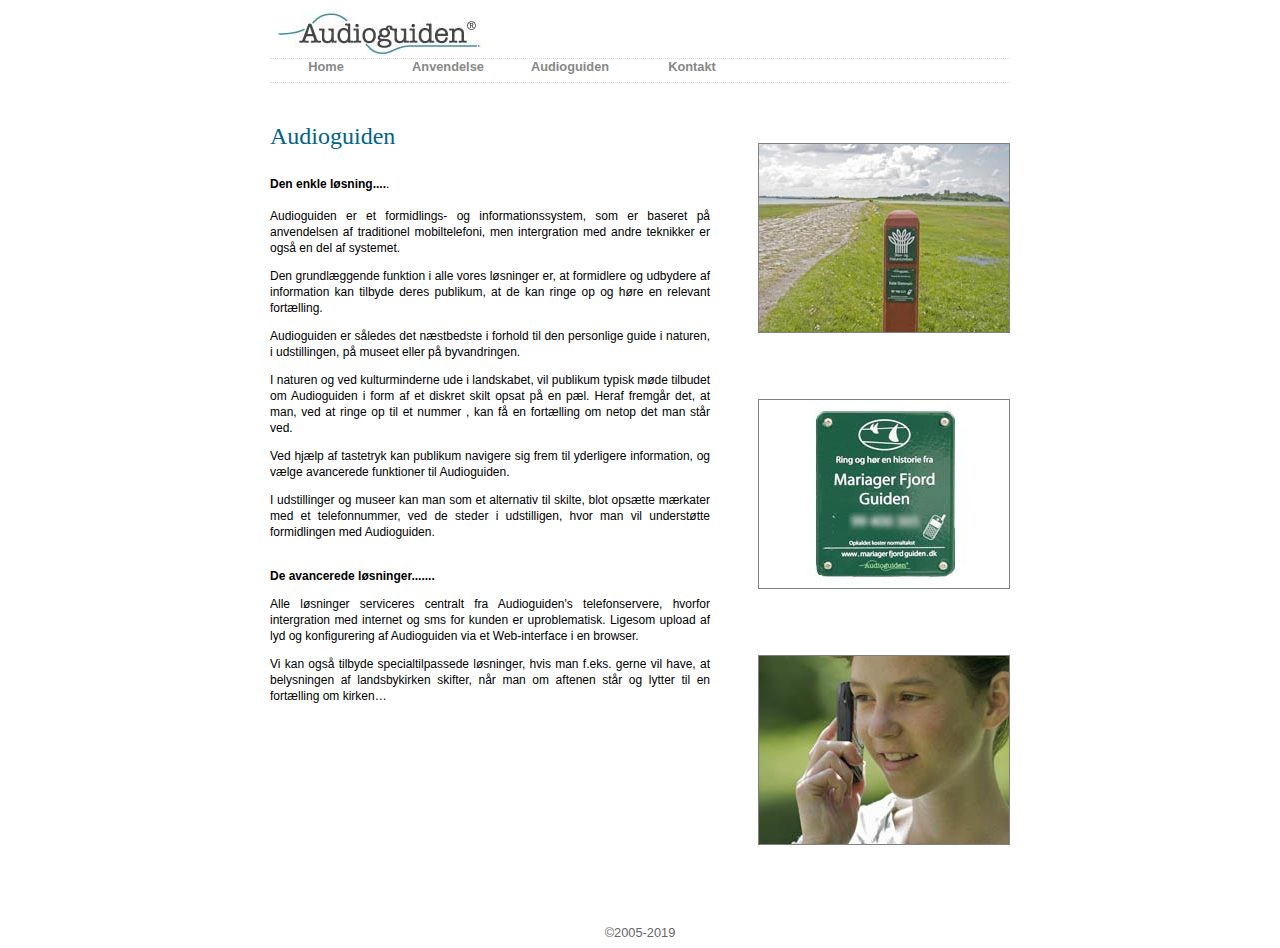
<file: index.html>
<!DOCTYPE html PUBLIC "-//W3C//DTD XHTML 1.0 Transitional//EN"
        "http://www.w3.org/TR/xhtml1/DTD/xhtml1-transitional.dtd">
<html xmlns="http://www.w3.org/1999/xhtml" xml:lang="en" lang="en">
<head>
<!-- Global site tag (gtag.js) - Google Analytics -->
<script async src="https://www.googletagmanager.com/gtag/js?id=UA-130633611-1"></script>
<script>
  window.dataLayer = window.dataLayer || [];
  function gtag(){dataLayer.push(arguments);}
  gtag('js', new Date());

  gtag('config', 'UA-130633611-1');
</script>
  <meta http-equiv="content-type" content="text/html; charset=utf-8" />
  <link rel="stylesheet" href="style.css" type="text/css" />
  <title>Audioguiden: Audioguiden</title>
</head>
<body>


<center>
<div id="container">

<div id="top">
    <a href="index.html"><img border="0" src="images/1.jpg" style="height:50px;width:228px" /></a><br />

    <ul class="section_list">
  <li><a href="index.html">Home</a></li>
  <li><a href="anvendelse.html">Anvendelse</a></li>
  <li><a href="audioguiden.html">Audioguiden</a></li>
  <li><a href="kontakt.html">Kontakt</a></li>
</ul>
</div>

  <div id="content">
    <div class="billed_raekke">
          <img src="images/42t.jpg" alt=""/><br /><br />
<img src="images/43t.jpg" alt=""/><br /><br />
<img src="images/46t.jpg" alt=""/>
</div>

<div class="overskrift">
Audioguiden
</div>

<div class="artikel_body">
      <p align="justify"><strong>Den enkle l&oslash;sning....</strong>. <br /><br />Audioguiden er
et formidlings- og informationssystem, som er baseret p&aring; anvendelsen af
traditionel mobiltelefoni, men intergration med andre teknikker er ogs&aring;
en del af systemet. </p><p align="justify">Den grundl&aelig;ggende funktion
i alle vores l&oslash;sninger er, at formidlere og udbydere af information kan
tilbyde deres publikum, at de kan ringe op og h&oslash;re en relevant
fort&aelig;lling. </p><p align="justify">Audioguiden er s&aring;ledes det
n&aelig;stbedste i forhold til den personlige guide i naturen, i
udstillingen, p&aring; museet eller p&aring; byvandringen.</p><p align="justify">I
naturen og ved kulturminderne ude i landskabet, vil publikum typisk
m&oslash;de tilbudet om Audioguiden i form af et diskret skilt opsat p&aring; en
p&aelig;l. Heraf fremg&aring;r det, at man, ved at ringe op til et nummer , kan f&aring;
en fort&aelig;lling om netop det man st&aring;r ved.</p><p align="justify">Ved
hj&aelig;lp af tastetryk kan publikum navigere sig frem til yderligere
information, og v&aelig;lge avancerede funktioner til Audioguiden.</p><p align="justify">I
udstillinger og museer kan man som et alternativ til skilte, blot
ops&aelig;tte m&aelig;rkater med et telefonnummer, ved de steder i udstilligen,
hvor man vil underst&oslash;tte formidlingen med Audioguiden.</p><p align="justify"><br /><strong>De avancerede l&oslash;sninger.......</strong> </p><p align="justify">Alle
l&oslash;sninger serviceres centralt fra Audioguiden's telefonservere, hvorfor
intergration med internet og sms for kunden er uproblematisk. Ligesom
upload af lyd og konfigurering af Audioguiden via et Web-interface i en browser. </p>
<p align="justify">Vi kan også tilbyde specialtilpassede løsninger, hvis man f.eks. gerne vil have, at belysningen af
  landsbykirken skifter, når man om aftenen står og lytter til en fortælling om kirken…</p>
</div>
  </div>

  <div id="footer">
    <a href="/web/20141112194912/http://audioguiden.dk/textpattern/">&copy;</a>2005-2019
  </div>

</div>
</center>
</body>
</html>





<!--
     FILE ARCHIVED ON 19:49:12 Nov 12, 2014 AND RETRIEVED FROM THE
     INTERNET ARCHIVE ON 20:23:22 Jun 22, 2015.
     JAVASCRIPT APPENDED BY WAYBACK MACHINE, COPYRIGHT INTERNET ARCHIVE.

     ALL OTHER CONTENT MAY ALSO BE PROTECTED BY COPYRIGHT (17 U.S.C.
     SECTION 108(a)(3)).
-->
</file>
<file: style.css>
/*
     FILE ARCHIVED ON 5:02:32 Dec 19, 2014 AND RETRIEVED FROM THE
     INTERNET ARCHIVE ON 20:23:26 Jun 22, 2015.
     JAVASCRIPT APPENDED BY WAYBACK MACHINE, COPYRIGHT INTERNET ARCHIVE.

     ALL OTHER CONTENT MAY ALSO BE PROTECTED BY COPYRIGHT (17 U.S.C.
     SECTION 108(a)(3)).
*/
body
{
  background-color: #fff;
}

#top {
  width: 740px;
  margin-bottom: 45px;
}

#top ul{
  list-style: none;
  margin: 0px;
  padding: 0px;
  border-top: 1px dotted #ddd;
  border-bottom: 1px dotted #ddd;
  height: 23px;
vertical-align: bottom;
}

#top li {
  float:left;
  padding-right: 10px;
  width: 112px;
  text-align: center;
display: inline;
vertical-align: bottom;
}

#top a {
  color: #888;
  text-decoration: none;
  font-family: Verdana, Arial, Helvetica, sans-serif;
  font-weight: bold;
  font-size: 0.8em;
}

#top a:hover {
  color: #AA1F00;
  text-decoration: underline;
}

#content {
  font-family: Verdana, Arial, Helvetica, sans-serif;
  font-size: 12px;
  line-height: 16px;
  vertical-align: top;
}

#container {
  width: 740px;
  text-align: left;
}

#footer {
  text-align: center;
  color: #666666;
  font-size: 0.8em;
  font-family: sans-serif;
  padding-top: 20px;
  clear: both;
}

#footer a {
  color: #666;
  text-decoration: none;
}

.lysblaa {
  color: #007496;
  font-size: 1.5em;
  margin-bottom: 10px;
  text-align: center;
}

.morkblaa {
  color: #006486;
  font-family: verdana, sans-serif;
  font-size:2.8em;
  text-align: center;
}

.overskrift {
  font-family: Georgia, "Times New Roman", Times, serif;
  font-size: 24px;
  color: #006486;
  padding-bottom: 20px;
  text-transform: capitalize;
}

.nyhed {
  margin-bottom: 50px;
  clear: both;
  
}

.billed_raekke {
  float: right;
  text-align: center;
    padding-bottom: 10px;
  padding-top: 15px;
}

.billed_raekke_nyhed {
  float: right;
  text-align: center;
    padding-bottom: 10px;
  padding-top: 15px;
}
.billed_raekke_nyhed img {
  border: 1px solid #808080;
}
.billed_raekke img {
  border: 1px solid #808080;
  margin-bottom: 50px;
}

.artikel_body {
  width: 440px;
  text-align: justify;
}

.lokaliteter {
  float: right;
}
</file>
